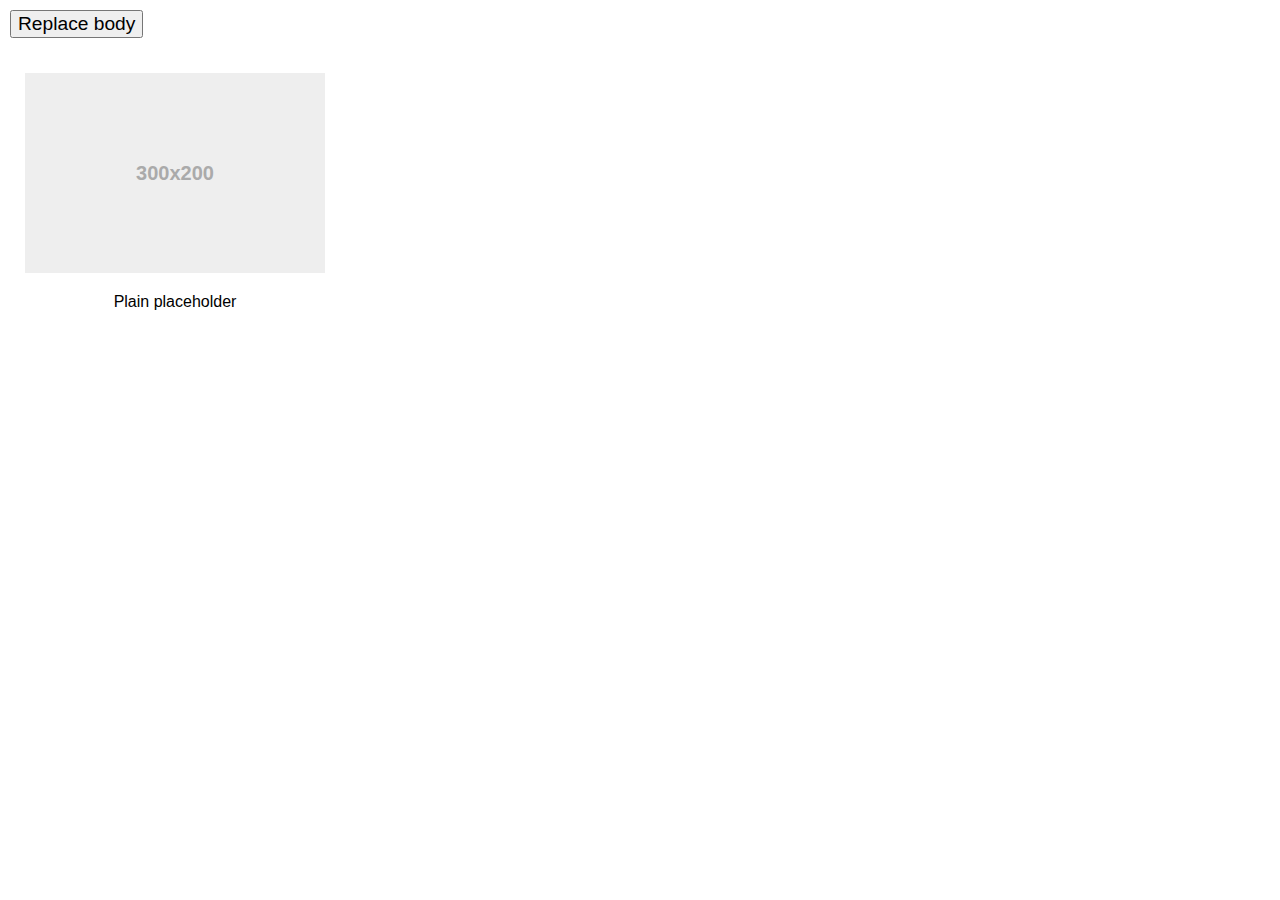
<file: plugins/holderjs/test/detach.html>
<!doctype html>
<html>
<head>
<title>Holder Detached DOM Testing</title>
<meta charset="utf-8">
<style>
	body {background: #fff; font-family:Arial,sans-serif;margin:0 auto;min-width:1080px}
	.thumb {width:300px;height:250px;margin:25px;float:left}
	.thumb img, .thumb .holderjs, .thumb object {display:block;margin:0 auto}
	.thumb .caption {padding:10px;text-align:center;margin-top:10px}
	button {clear: both;display:block;margin:10px;font-size:1.2em;}
</style>
<script src="http://code.jquery.com/jquery-1.11.0.min.js"></script>
<script src="../holder.js"></script>
<script>
Holder.run();
$(function () {
	var cloneThumb = $('.thumb:first').clone();

	Holder.run();

	$("#replaceBtn").on('click', function (e) {
		$('body').remove();
		var newBody = $('<body />');
		newBody.append(cloneThumb);
		newBody.appendTo($('html'));
		Holder.run();
	});
});
</script>
</head>
<body>
	<button id="replaceBtn">Replace body</button>
	<div class="thumb">
		<img data-src="holder.js/300x200">
		<div class="caption">
			 Plain placeholder
		</div>
	</div>
</body>
</html>
</file>
